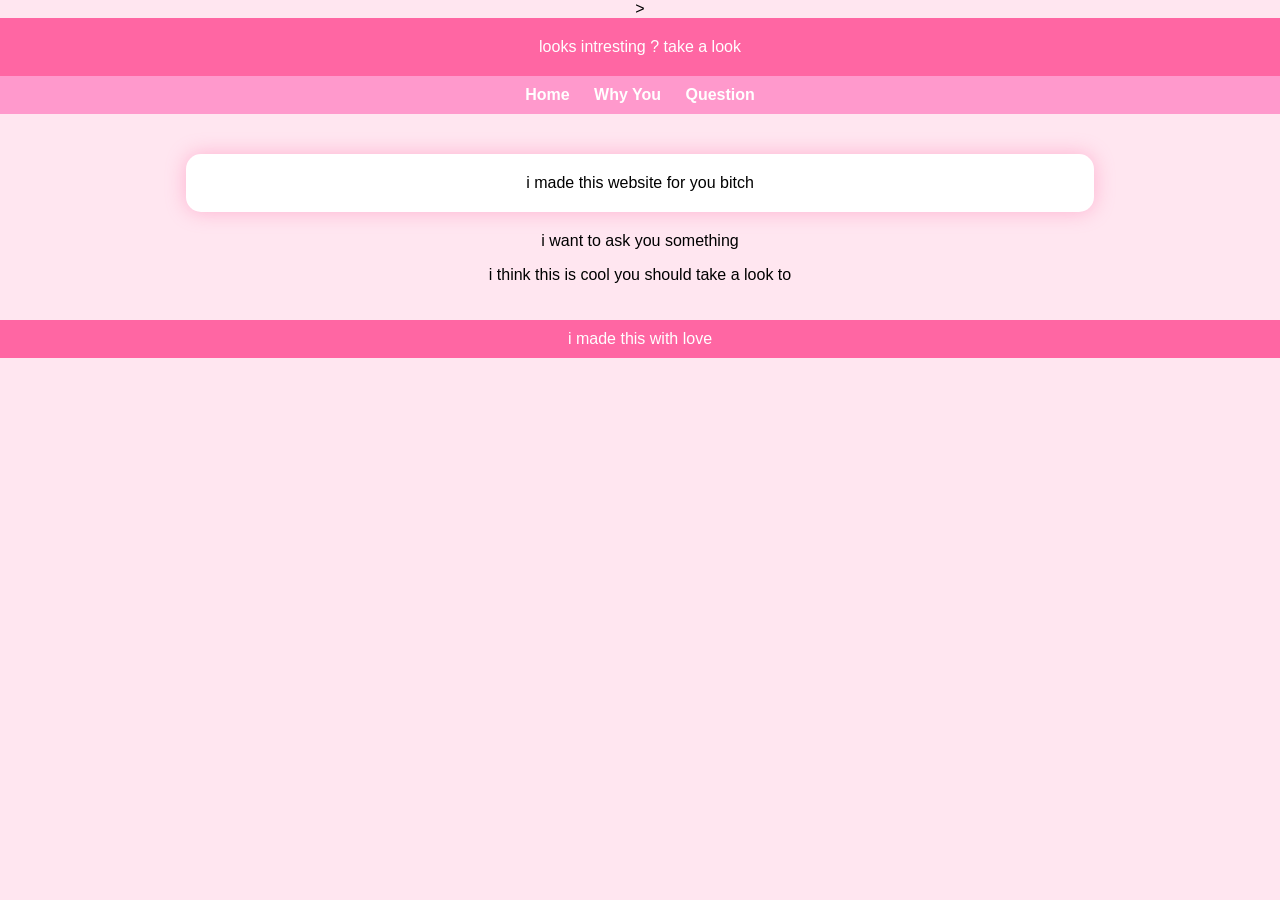
<file: index.html>
<DOCTYPE! html>
    <html>
        <title>HI Bujji</title>
        <link rel="stylesheet" href="style.css"
</head>>
<body>
    <header>looks intresting ? take a look </header>
    <nav>
        <a href="index.html">Home</a>
        <a href="reasons.html">Why You</a>
        <a href="question.html">Question</a>
    </nav>
    <main>
    <section> i made this website for you bitch</section>
    <article>i want to ask you something </article>
    <p class="content" >i think this is cool you should take a look to  </p>
    </main>
    <footer>
        i made this with love 
    </footer>


</body>
</html>

</DOCTYPE>
</file>
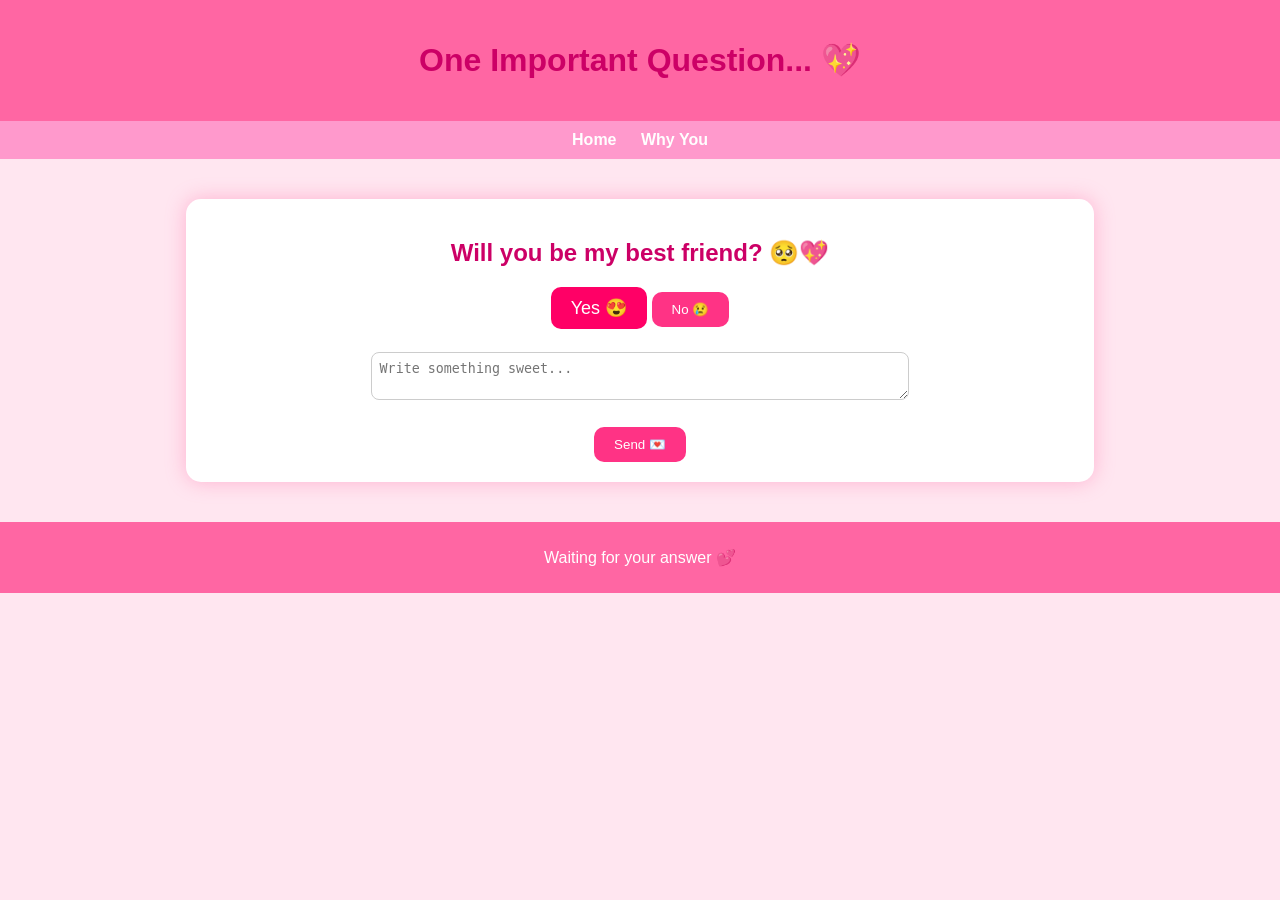
<file: questions.html>
<!DOCTYPE html>
<html>

<head>
<title>Important Question 💖</title>
<link rel="stylesheet" href="style.css">
</head>

<body>

<header>
<h1>One Important Question... 💖</h1>
</header>

<nav>
<a href="index.html">Home</a>
<a href="reasons.html">Why You</a>
</nav>

<main>

<section>

<h2>Will you be my best friend? 🥺💖</h2>

<form>

<button id="yes">Yes 😍</button>
<button id="no">No 😢</button>

<br><br>

<textarea id="message" placeholder="Write something sweet..."></textarea>

<br><br>

<button id="submit">Send 💌</button>

</form>

</section>

</main>

<footer>
<p>Waiting for your answer 💕</p>
</footer>

<!-- FUN SCRIPT -->
<script>
const noBtn = document.getElementById("no");

noBtn.addEventListener("mouseover", function() {
  const x = Math.random() * 300;
  const y = Math.random() * 300;

  noBtn.style.position = "absolute";
  noBtn.style.left = x + "px";
  noBtn.style.top = y + "px";
});
</script>

</body>
</html>
</file>
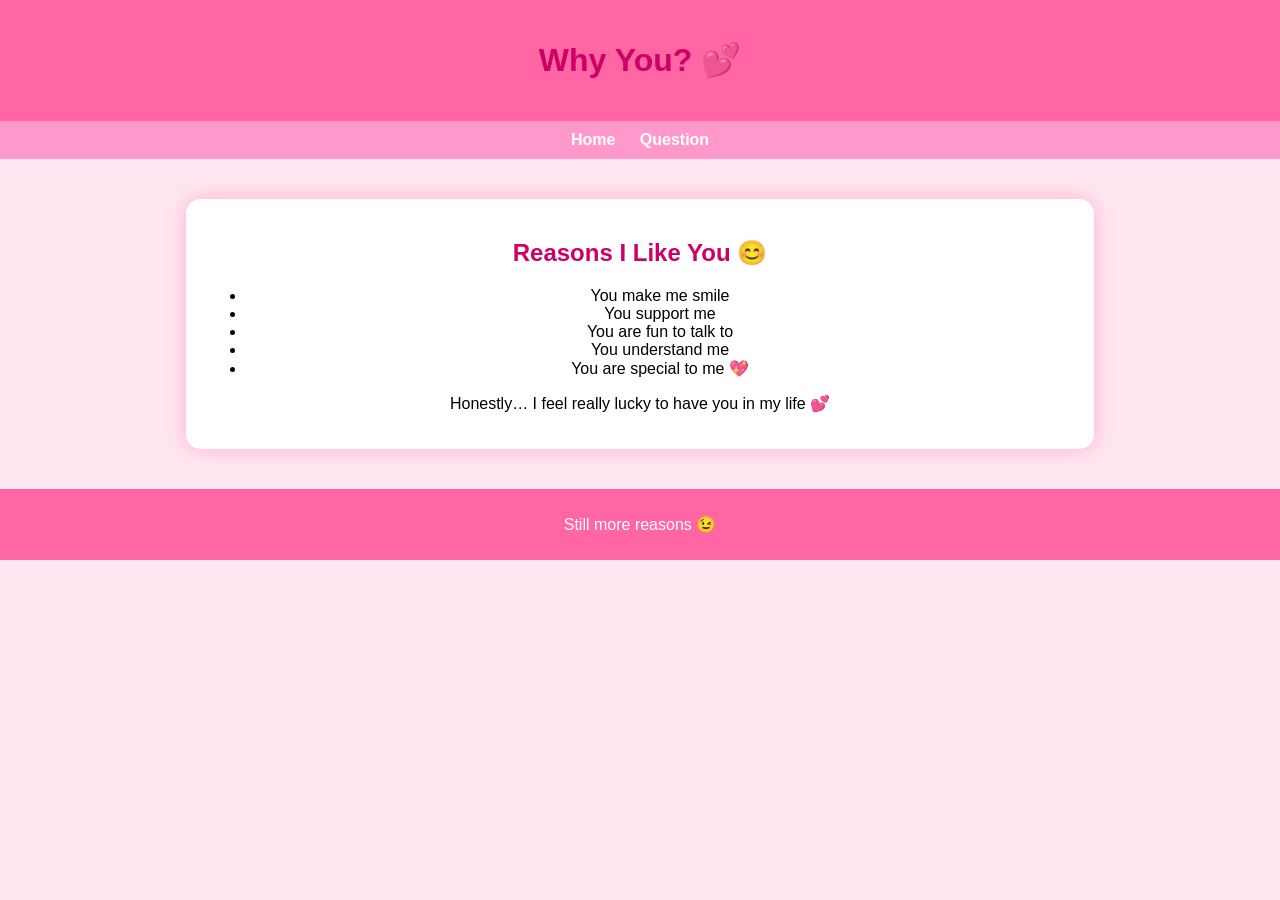
<file: reasons.html>
<!DOCTYPE html>
<html>

<head>
<title>Why You 💖</title>
<link rel="stylesheet" href="style.css">
</head>

<body>

<header>
<h1>Why You? 💕</h1>
</header>

<nav>
<a href="index.html">Home</a>
<a href="question.html">Question</a>
</nav>

<main>

<section>

<h2>Reasons I Like You 😊</h2>

<ul>
<li>You make me smile</li>
<li>You support me</li>
<li>You are fun to talk to</li>
<li>You understand me</li>
<li>You are special to me 💖</li>
</ul>

<article>
<p>
Honestly… I feel really lucky to have you in my life 💕
</p>
</article>

</section>

</main>

<footer>
<p>Still more reasons 😉</p>
</footer>

</body>
</html>
</file>
<file: style.css>
/* General */
body {
    font-family: Arial, sans-serif;
    background-color: #ffe6f0;
    margin: 0;
    padding: 0;
    text-align: center;
    animation: fadeIn 1s ease-in;
  }
  
  /* Animation */
  @keyframes fadeIn {
    from { opacity: 0; }
    to { opacity: 1; }
  }
  
  /* Header */
  header {
    background-color: #ff66a3;
    color: white;
    padding: 20px;
  }
  
  /* Navigation */
  nav {
    background-color: #ff99cc;
    padding: 10px;
  }
  
  nav a {
    margin: 10px;
    text-decoration: none;
    color: white;
    font-weight: bold;
  }
  
  nav a:hover {
    color: #660033;
  }
  
  /* Main */
  main {
    padding: 20px;
  }
  
  /* Section */
  section {
    background-color: white;
    margin: 20px auto;
    padding: 20px;
    border-radius: 15px;
    width: 70%;
    box-shadow: 0 0 20px rgba(255, 102, 163, 0.4);
    transition: 0.3s;
  }
  
  section:hover {
    transform: scale(1.02);
  }
  
  /* Footer */
  footer {
    background-color: #ff66a3;
    color: white;
    padding: 10px;
  }
  
  /* Inputs */
  input, textarea {
    padding: 8px;
    margin: 5px;
    border-radius: 8px;
    border: 1px solid #ccc;
    width: 60%;
  }
  
  /* Buttons */
  button {
    background-color: #ff3385;
    color: white;
    border: none;
    padding: 10px 20px;
    border-radius: 10px;
    cursor: pointer;
    transition: 0.3s;
  }
  
  button:hover {
    background-color: #cc0066;
    transform: scale(1.1);
  }
  
  /* YES button */
  #yes {
    background-color: #ff0066;
    font-size: 18px;
  }
  
  /* Headings */
  h1, h2 {
    color: #cc0066;
  }
</file>
